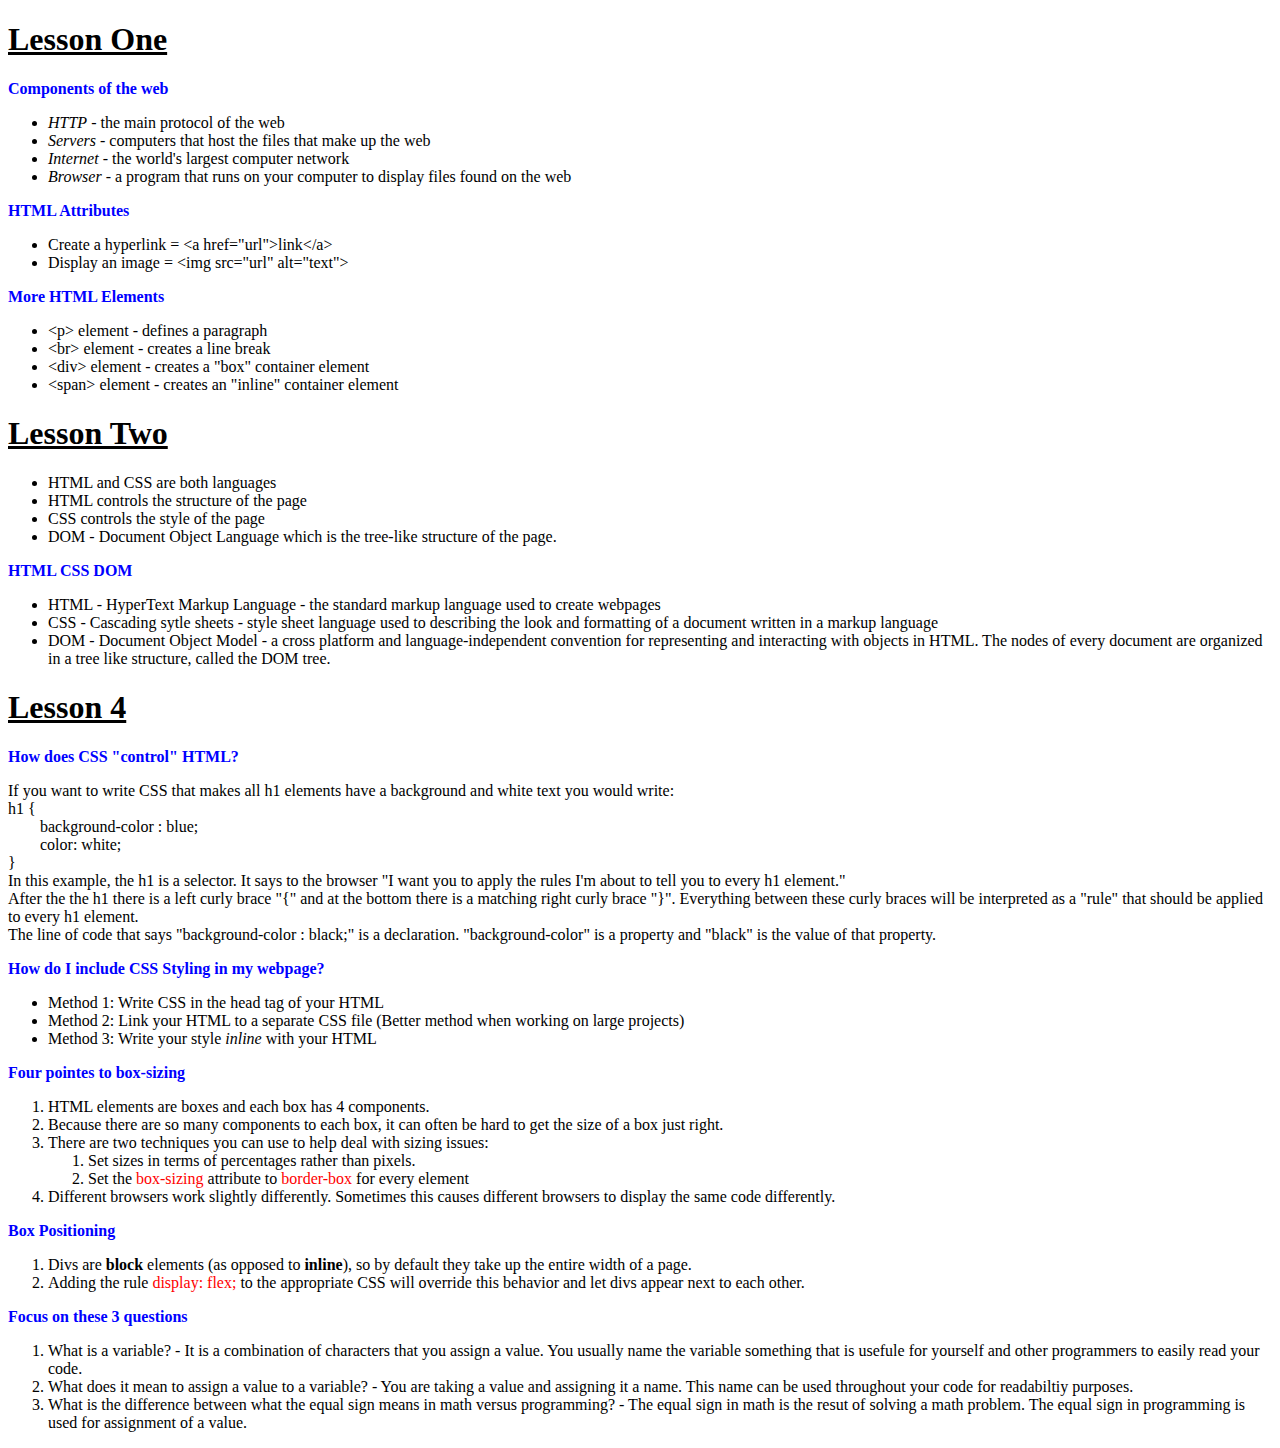
<file: Udacity_Notes.html>
<!-- Declaring a DOCTYPE must be the first thing in your HTML document
     It is not an HTML tag; it is an instruction to the web browser
     about what version of HTML the page is written in.
     Source - W3Schools.com -->
<!DOCTYPE html>
<html>
<!-- This is how to comment lines out witin an html file -->
<!-- These comments are used to provide notes for yourself and others that may work on this 
     file in the future. -->
<!-- The <head> element contains information that will not be displayed on the page -->

<head>
    <!-- The <title> element is used to set the title of the browser tab -->
    <link rel="stylesheet" href="style.css">
    <title>Udactiy Notes</title>
</head>

<body>
    <!-- The <h1> element represents the section heading -->
    <h1>
        <u>Lesson One</u> <!-- Start of Lesson1 -->
    </h1>
    <!-- The <body> tag contains all of the contents of an HTNML document, such as text, hyperlinks,
    images, tables, lists, etc.-->
    <div>
            <p class="heading">Components of the web</p>
        <div>
            <ul>
                <li><em>HTTP</em> - the main protocol of the web</li>
                <li><em>Servers</em> - computers that host the files that make up the web</li>
                <li><em>Internet</em> - the world's largest computer network</li>
                <li><em>Browser</em> - a program that runs on your computer to display files found on the web</li>
            </ul>
                <p class="heading">HTML Attributes</p>
            <ul>
                <li>Create a hyperlink = &lt;a href=&quot;url&quot;&gt;link&lt;/a&gt;</li>
                <li>Display an image = &lt;img src=&quot;url&quot; alt=&quot;text&quot;&gt;</li>
            </ul>
                <p class="heading">More HTML Elements</p>
            <ul>
                <li>&lt;p&gt; element - defines a paragraph</li>
                <li>&lt;br&gt; element - creates a line break</li>
                <li>&lt;div&gt; element - creates a "box" container element</li>
                <li>&lt;span&gt; element - creates an "inline" container element</li>
            </ul>
        </div>
        <h1>
            <u>Lesson Two</u> <!-- start of Lesson 2 -->
        </h1>
        <div>
            <ul>
                <li>HTML and CSS are both languages</li>
                <li>HTML controls the structure of the page</li>
                <li>CSS controls the style of the page</li>
                <li>DOM - Document Object Language which is the tree-like structure of the page.</li>
            </ul>
                <p class="heading">HTML CSS DOM</p>
            <ul>
                <li>HTML - HyperText Markup Language - the standard markup language used to create webpages</li>
                <li>CSS - Cascading sytle sheets - style sheet language used to describing the look and formatting of a document
                    written in a markup language</li>
                <li>DOM - Document Object Model - a cross platform and language-independent convention for representing and interacting
                    with objects in HTML. The nodes of every document are organized in a tree like structure, called the
                    DOM tree.</li>
            </ul>
        </div>
        <h1>
            <!-- I do not recall why I didn't write anything down for Lesson 3 -->
            <u>Lesson 4</u> <!-- Start of Lesson 4 -->
        </h1>
        <div>
                <p class="heading">How does CSS "control" HTML?</p>
                <p>If you want to write CSS that makes all h1 elements have a background and white text you would write:
                    <br>
                    h1 {<br>
                        &emsp;&emsp;background-color : blue;<br>
                        &emsp;&emsp;color: white;<br>
                    }<br>
                    In this example, the h1 is a selector. It says to the browser "I want you to apply the rules I'm about to tell you to every h1 element."<br>
                    After the the h1 there is a left curly brace "{" and at the bottom there is a matching right curly brace "}". Everything between these curly braces will be interpreted as a "rule" that should be applied to every h1 element.<br>
                    The line of code that says "background-color : black;" is a declaration. "background-color" is a property and "black" is the value of that property.
                </p>
                <p class="heading">How do I include CSS Styling in my webpage?</p>
                <ul>
                    <li>Method 1: Write CSS in the head tag of your HTML</li>
                    <li>Method 2: Link your HTML to a separate CSS file (Better method when working on large projects)</li>
                    <li>Method 3: Write your style <em>inline</em> with your HTML</li>
                </ul>
                <p class="heading">Four pointes to box-sizing</p>
                <ol>
                    <li>HTML elements are boxes and each box has 4 components.</li>
                    <li>Because there are so many components to each box, it can often be hard to get the size of a box just right.</li>
                    <li>There are two techniques you can use to help deal with sizing issues:</li>
                        <ol>
                            <li>Set sizes in terms of percentages rather than pixels.</li>
                            <li>Set the <span style=color:red>box-sizing</span> attribute to <span style=color:red>border-box</span> for every element</li>
                        </ol>
                    <li>Different browsers work slightly differently. Sometimes this causes different browsers to display the same code differently.</li>
                </ol>
                <p class="heading">Box Positioning</p>
                <ol>
                    <li>Divs are <b>block</b> elements (as opposed to <b>inline</b>), so by default they take up the entire width of a page.</li>
                    <li> Adding the rule <span style=color:red>display: flex;</span> to the appropriate CSS will override this behavior and let divs appear next to each other.</li>
                </ol>
                <p class="heading">Focus on these 3 questions</p>
                <ol>    
                    <li>What is a variable? - It is a combination of characters that you assign a value. You usually name the variable something that is usefule 
                        for yourself and other programmers to easily read your code. 
                    </li>
                    <li>What does it mean to assign a value to a variable? - You are taking a value and assigning it a name. This name can be used throughout your code for readabiltiy
                        purposes. 
                    </li>
                    <li>What is the difference between what the equal sign means in math versus programming? - The equal sign in math is the resut of solving a math problem. The equal sign
                        in programming is used for assignment of a value. 
                    </li>
                </ol>
        </div>
    </div>
</body>

</html>
</file>
<file: style.css>
.heading {
    font-weight: bold;
    color: blue
}
</file>
